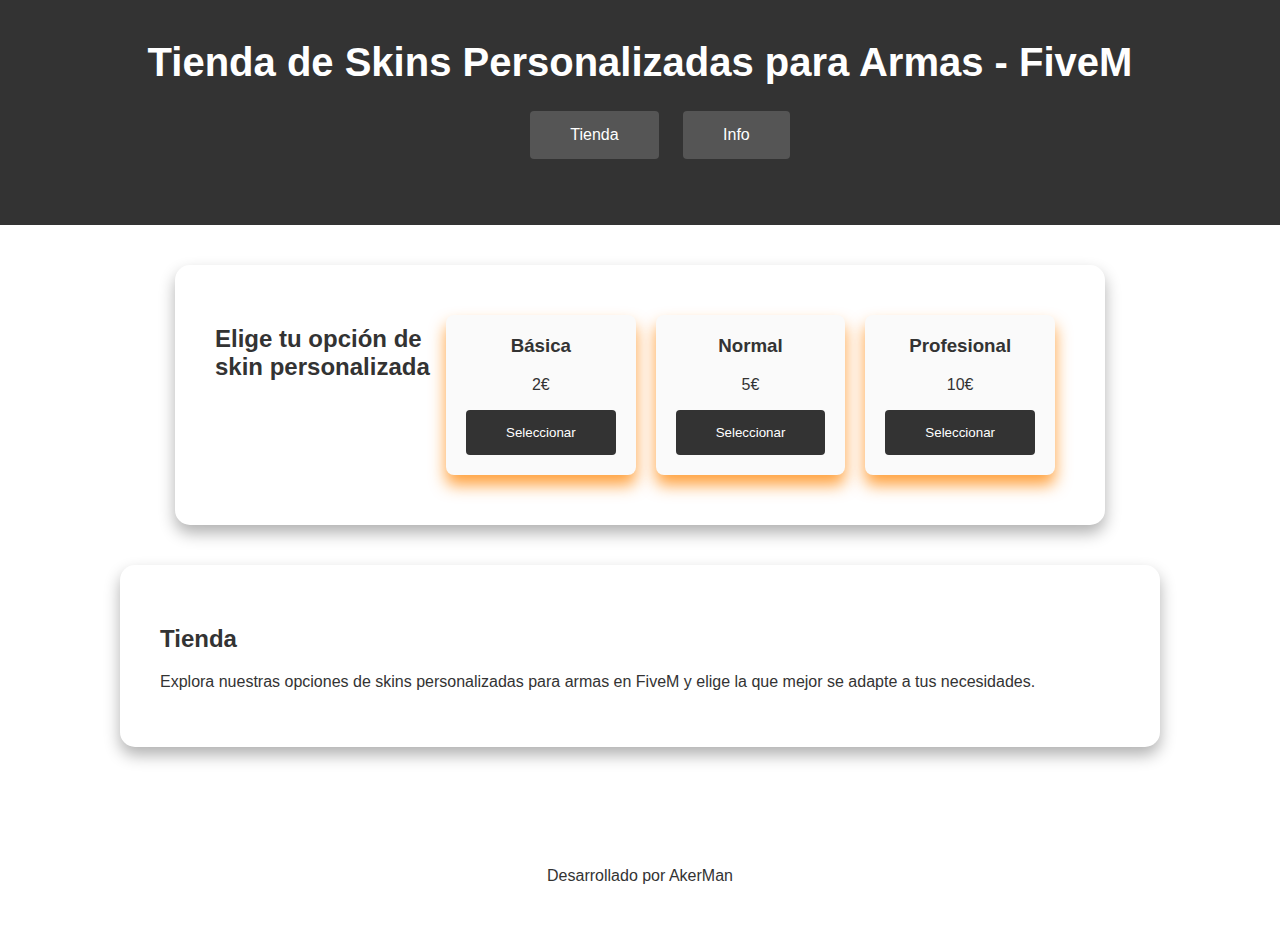
<file: index.html>
<!DOCTYPE html>
<html lang="es">
<head>
    <meta charset="UTF-8">
    <meta name="viewport" content="width=device-width, initial-scale=1.0">
    <title>Tienda de Skins Personalizadas para Armas - FiveM</title>
    <link rel="stylesheet" href="styles.css">
    <script src="https://www.paypal.com/sdk/js?client-id=AUD-rcq7CfoNnLbzvhHndQnb75S4v68084W1fdAMvJgIY_Wjuj17tiUOdlFdv6DCPr5sIdGc_l0eS1cj&currency=EUR"></script>
    <script src="https://cdn.emailjs.com/dist/email.min.js"></script>
    
    <script>
        (function(){
            emailjs.init('EEwWK5S0Ttv2UWpMFUz3Q5cILpVuEnGsAp6Jlj80yzdU9xbKnedOl9QGPUVUjxb4DgkbNImWUYP0bkKD'); // Reemplaza con tu user_id
        })();
    </script>
</head>
<body>
    <header>
        <h1>Tienda de Skins Personalizadas para Armas - FiveM</h1>
        <nav>
            <ul>
                <a href="index.html" class="btn">Tienda</a>
                <a href="info.html" class="btn">Info</a>
                
            </ul>
        </nav>
    </header>
    <main>
        <section id="pricing-options">
            <h2>Elige tu opción de skin personalizada</h2>
            <div class="option" data-price="2">
                <h3>Básica</h3>
                <p>2€</p>
                <button>Seleccionar</button>
            </div>
            <div class="option" data-price="5">
                <h3>Normal</h3>
                <p>5€</p>
                <button>Seleccionar</button>
            </div>
            <div class="option" data-price="10">
                <h3>Profesional</h3>
                <p>10€</p>
                <button>Seleccionar</button>
            </div>
        </section>
        <section id="form-section" style="display: none;">
            <h2>Solicita tu Skin Personalizada</h2>
            <form id="custom-skin-form">
                <label for="full-name">Nombre Completo:</label>
                <input type="text" id="full-name" name="full-name" required>
                
                <label for="email">Correo Electrónico:</label>
                <input type="email" id="email" name="email" required>
                
                <label for="phone">Número de Teléfono:</label>
                <input type="tel" id="phone" name="phone" required>
                
                <label for="country">País:</label>
                <select id="country" name="country" required>
                    <option value="">Selecciona tu país</option>
                    <option value="es">España</option>
                    <option value="mx">México</option>
                    <option value="ar">Argentina</option>
                    <option value="cl">Chile</option>
                    <option value="en">Ingles</option>
                </select>
                
                <label for="weapon">Tipo de Arma:</label>
                <input type="text" id="weapon" name="weapon" required>
                
                <label for="description">Descripción Detallada de la Skin:</label>
                <textarea id="description" name="description" rows="4" required></textarea>
                
                <input type="hidden" id="price" name="price">
                
                <div id="paypal-button-container" class="PaypalButton"></div>
            </form>
            <div id="form-result"></div>
        </section>
        
        <section id="shop">
            <h2>Tienda</h2>
            <p>Explora nuestras opciones de skins personalizadas para armas en FiveM y elige la que mejor se adapte a tus necesidades.</p>
        </section>
    </main>
    <script src="scripts.js"></script>
    <footer class="footer">Desarrollado por AkerMan</footer>
</body>
</html>
</file>
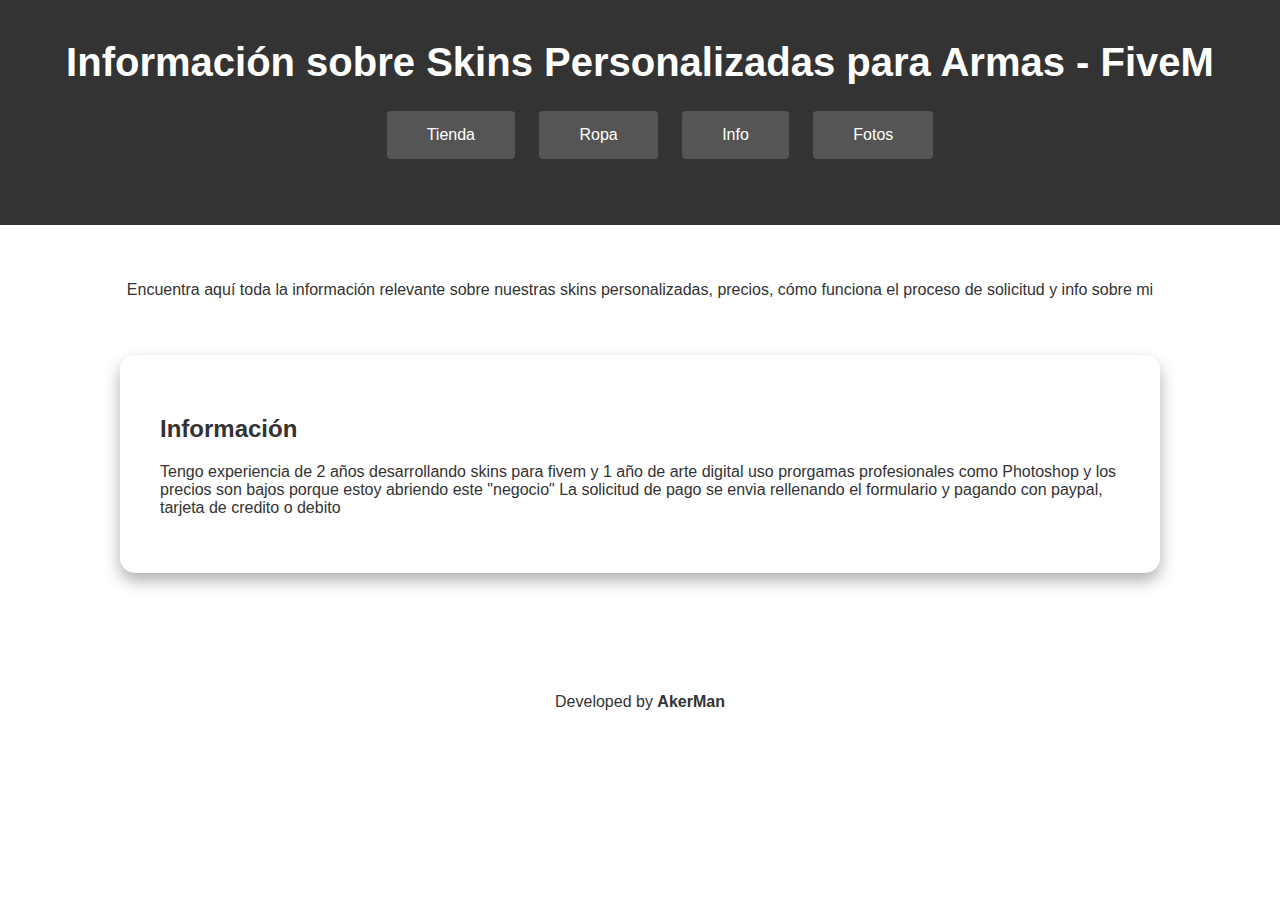
<file: info.html>
<!DOCTYPE html>
<html lang="es">
<head>
    <meta charset="UTF-8">
    <meta name="viewport" content="width=device-width, initial-scale=1.0">
    <title>Información sobre AkerMan (Desarrollador) Personalizadas para Armas - FiveM</title>
    <link rel="stylesheet" href="styles.css">
    <script src="https://www.paypal.com/sdk/js?client-id=AUD-rcq7CfoNnLbzvhHndQnb75S4v68084W1fdAMvJgIY_Wjuj17tiUOdlFdv6DCPr5sIdGc_l0eS1cj&currency=EUR"></script>
    <script src="https://cdn.emailjs.com/dist/email.min.js"></script>
    <meta name="viewport" content="width=device-width, initial-scale=1.0">
    <script>
        (function(){
            emailjs.init('EEwWK5S0Ttv2UWpMFUz3Q5cILpVuEnGsAp6Jlj80yzdU9xbKnedOl9QGPUVUjxb4DgkbNImWUYP0bkKD'); // Reemplaza con tu user_id
        })();
    </script>
</head>
<body>
    <header>
        <h1>Información sobre Skins Personalizadas para Armas - FiveM</h1>
        <nav>
            <ul>
                <a href="index.html" class="btn">Tienda</a>
                <a href="ropa.html" class="btn">Ropa</a>
                <a href="info.html" class="btn">Info</a>
                <a href="fotos.html" class="btn">Fotos</a>             
            </ul>
        </nav>
    </header>
    <main>
        <p>Encuentra aquí toda la información relevante sobre nuestras skins personalizadas, precios, cómo funciona el proceso de solicitud y info sobre mi</p>
        <section id="info">
            <h2>Información</h2>
            <p>Tengo experiencia de 2 años desarrollando skins para fivem y 1 año de arte digital uso prorgamas profesionales como Photoshop y los precios son bajos porque estoy abriendo este "negocio" La solicitud de pago se envia rellenando el formulario y pagando con paypal, tarjeta de credito o debito</p>
        </section>
    </main>
    <footer class="footer">Developed by <strong>&nbsp;AkerMan</strong></footer>
</body>
</html>
</file>
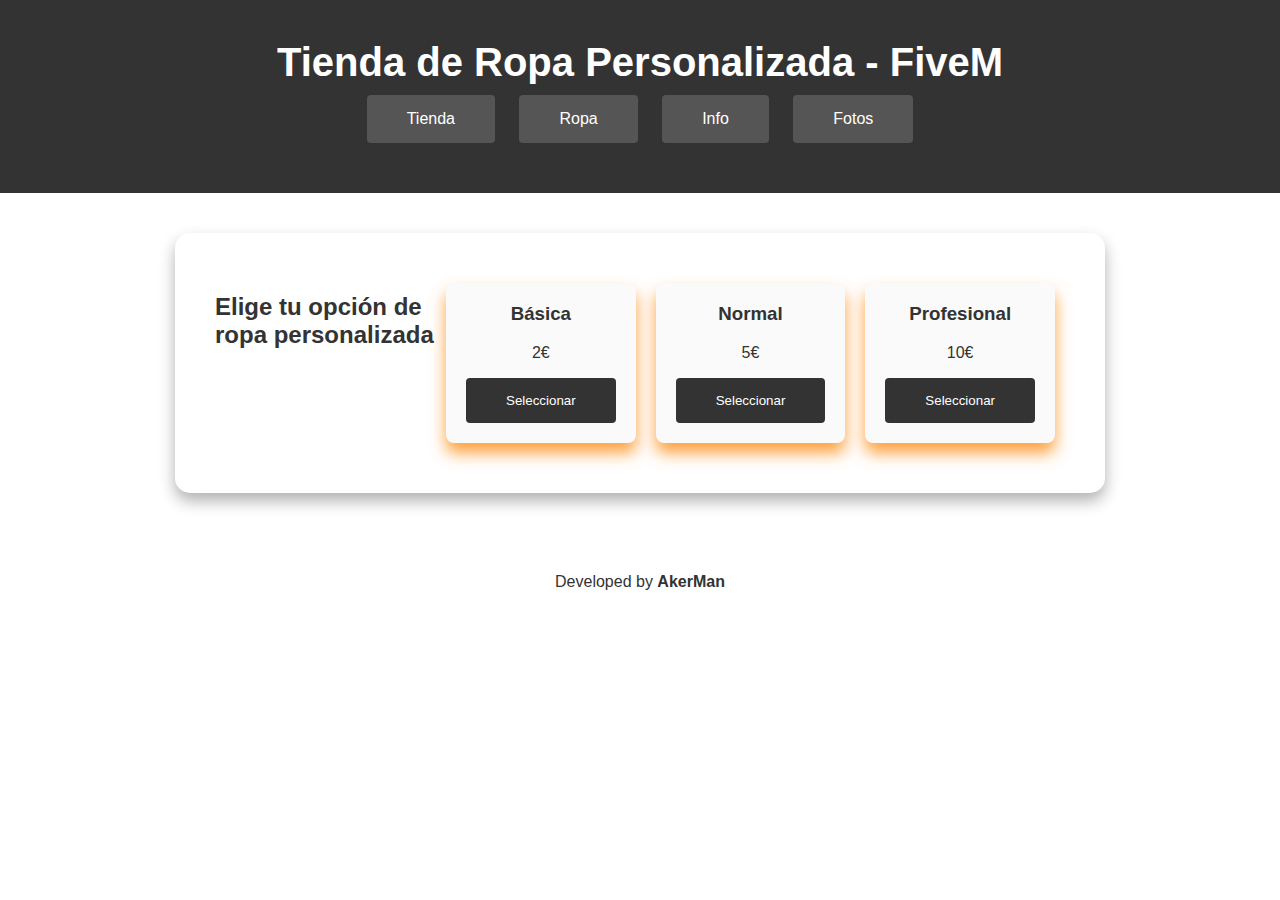
<file: ropa.html>
<!DOCTYPE html>
<html lang="es">
<head>
    <meta charset="UTF-8">
    <meta name="viewport" content="width=device-width, initial-scale=1.0">
    <title>Tienda de Ropa Personalizada - FiveM</title>
    <link rel="stylesheet" href="styles.css">
    <script src="https://www.paypal.com/sdk/js?client-id=AUD-rcq7CfoNnLbzvhHndQnb75S4v68084W1fdAMvJgIY_Wjuj17tiUOdlFdv6DCPr5sIdGc_l0eS1cj&currency=EUR"></script>
    <script src="https://cdn.emailjs.com/dist/email.min.js"></script>
    <script>
        (function(){
            emailjs.init('EEwWK5S0Ttv2UWpMFUz3Q5cILpVuEnGsAp6Jlj80yzdU9xbKnedOl9QGPUVUjxb4DgkbNImWUYP0bkKD'); // Reemplaza con tu user_id
        })();
    </script>
</head>
<body>
    <header>
        <h1>Tienda de Ropa Personalizada - FiveM</h1>
        <nav>
            <a href="index.html" class="btn">Tienda</a>
            <a href="ropa.html" class="btn">Ropa</a>
            <a href="info.html" class="btn">Info</a>
            <a href="fotos.html" class="btn">Fotos</a>
        </nav>
        
    </header>
    <main>
        <section id="pricing-options">
            <h2>Elige tu opción de ropa personalizada</h2>
            <div class="option" data-price="2">
                <h3>Básica</h3>
                <p>2€</p>
                <button>Seleccionar</button>
            </div>
            <div class="option" data-price="5">
                <h3>Normal</h3>
                <p>5€</p>
                <button>Seleccionar</button>
            </div>
            <div class="option" data-price="10">
                <h3>Profesional</h3>
                <p>10€</p>
                <button>Seleccionar</button>
            </div>
        </section>
        <section id="form-section" style="display: none;">
            <h2>Solicita tu Ropa Personalizada</h2>
            <form id="custom-clothing-form">
                <label for="full-name">Nombre Completo:</label>
                <input type="text" id="full-name" name="full-name" required>
                
                <label for="email">Correo Electrónico:</label>
                <input type="email" id="email" name="email" required>
                
                <label for="phone">Número de Teléfono:</label>
                <input type="tel" id="phone" name="phone" required>
                
                <label for="country">País:</label>
                <select id="country" name="country" required>
                    <option value="">Selecciona tu país</option>
                    <option value="es">España</option>
                    <option value="mx">México</option>
                    <option value="ar">Argentina</option>
                    <option value="cl">Chile</option>
                    <!-- Agrega más opciones de países según sea necesario -->
                </select>
                
                <label for="clothing-type">Parte del cuerpo:</label>
                <input type="text" id="clothing-type" name="clothing-type" required>
                
                <label for="description">Descripción Detallada de la Ropa:</label>
                <textarea id="description" name="description" rows="4" required></textarea>
                
                <input type="hidden" id="price" name="price">
                
                <div id="paypal-button-container" class="PaypalButton"></div>
            </form>
            <div id="form-result"></div>
        </section>
    </main>
    <script src="scripts.js"></script>
    <footer class="footer">Developed by <strong>&nbsp;AkerMan</strong></footer>

</body>
</html>
</file>
<file: styles.css>
/* Estilos generales */
body {
    font-family: 'Arial', sans-serif;
    background-color: #ffffff;
    color: #333;
    margin: 0;
    padding: 0;
}

header {
    background-color: #333;
    color: #fff;
    padding: 40px 0;
    text-align: center;
}

header h1 {
    margin: 0;
    font-size: 2.5rem;
    animation: fadeInDown 1s ease-in-out;
}

main {
    display: flex;
    flex-direction: column;
    align-items: center;
    padding: 40px;
}

section {
    width: 80%;
    margin: 40px 0;
    padding: 40px;
    background-color: #fff;
    border-radius: 15px;
    box-shadow: 0 8px 16px #0000004f;
    animation: fadeInUp 1s ease-in-out;
}

.section {
    width: 80%;
    margin: 40px 0;
    padding: 40px;
    background-color: #fff;
    border-radius: 15px;
    box-shadow: 0 8px 16px #0000004f;
    animation: fadeInUp 1s ease-in-out;
}

#pricing-options {
    display: flex;
    justify-content: space-around;
    max-width: 850px; /* Ajustado a max-width para mejor responsividad */
    margin: 0 auto; /* Centrar opciones de precio */
}

/* Estilos base para los botones */


@media (max-width: 480px) {
    .option {
        padding: 10px; /* Reducir aún más el padding para pantallas muy pequeñas */
    }
}


.option:hover {
    transform: scale(1.05);
}

.option h3 {
    margin-top: 0;
}

button {
    background-color: #333;
    color: #fff;
    border: none;
    padding: 15px 40px; /* Ajustado el padding para botones */
    border-radius: 4px;
    cursor: pointer;
    transition: background-color 0.3s;
}

button:hover {
    background-color: #555;
}

form {
    display: flex;
    flex-direction: column;
}

form label {
    margin-top: 30px;
    font-weight: bold;
    color: #333;
}

form input, form select, form textarea {
    margin-top: 5px;
    padding: 20px;
    border: 1px solid #ccc;
    border-radius: 4px;
    width: 100%;
    box-shadow: inset 0 1px 3px rgba(0, 0, 0, 0.1);
    transition: border-color 0.3s, box-shadow 0.3s;
}

form input:focus, form select:focus, form textarea:focus {
    border-color: #666;
    box-shadow: 0 0 8px rgba(102, 102, 102, 0.3);
    outline: none;
}

textarea {
    resize: vertical;
}

#form-result p {
    background-color: #dff0d8;
    color: #3c763d;
    padding: 15px;
    border-radius: 4px;
    margin-top: 20px;
}

/* Animations */
@keyframes fadeInDown {
    from {
        opacity: 0;
        transform: translateY(-20px);
    }
    to {
        opacity: 1;
        transform: translateY(0);
    }
}

@keyframes fadeInUp {
    from {
        opacity: 0;
        transform: translateY(20px);
    }
    to {
        opacity: 1;
        transform: translateY(0);
    }
}

@media (max-width: 768px) {
    /* Estilos específicos para pantallas pequeñas */
    body {
        font-size: 14px;
    }
    header {
        padding: 20px 0;
    }
    /* Ajusta otros estilos según sea necesario */
}

/* Estilos base para los botones */

@media (max-width: 1024px) {
    .option {
        width: 150px; /* Ancho más estrecho para pantallas medianas */
        padding: 15px; /* Reducir el padding */
    }
}

/* Estilos base para los botones */
.option {
    text-align: center;
    padding: 20px;
    background-color: #fafafa;
    border-radius: 8px;
    box-shadow: 0 10px 16px #ff8400c2;
    transition: transform 0.3s;
    cursor: pointer;
    width: 200px; /* Ancho fijo inicial */
    margin: 10px; /* Margen entre los botones */
}

/* Media queries para ajustar los estilos según el tamaño de la pantalla */
@media (max-width: 1024px) {
    .option {
        width: 150px; /* Ancho más estrecho para pantallas medianas */
        padding: 15px; /* Reducir el padding */
    }
}

@media (max-width: 768px) {
    .option {
        width: 100%; /* Ancho completo para pantallas pequeñas */
        max-width: 300px; /* Ancho máximo para evitar que se extienda demasiado */
    }
}

@media (max-width: 480px) {
    .option {
        padding: 10px; /* Reducir aún más el padding para pantallas muy pequeñas */
    }
}




.PaypalButton {
    margin: 30px auto;
    display: flex;
    justify-content: center;
}

footer {
    margin: 40px auto;
    display: flex;
    justify-content: center;
}

/* Estilos específicos para la página de Información (info.html) */
.info-content {
    line-height: 1.6;
    max-width: 800px; /* Ajustado el ancho máximo para mejor legibilidad */
    margin: 0 auto; /* Centrar el contenido */
}

.btn {
    display: inline-block;
    margin: 10px;
    padding: 15px 40px;
    background-color: #555;
    color: #fff;
    text-decoration: none;
    border-radius: 4px;
    transition: background-color 0.3s;
}

.btn:hover {
    background-color: #333;
}

/* Estilos para las fotos */
/* Estilos para las fotos */
.photo {
    padding: 10px;
    margin-bottom: 20px;
    border: 2px solid #ccc;
    border-radius: 10px;
    box-shadow: 0 4px 8px rgba(0, 0, 0, 0.1);
    transition: transform 0.3s ease-in-out;
    display: inline-block; /* Permite que se alineen en línea */
    cursor: pointer; /* Cambia el cursor al pasar sobre las imágenes */
}

.photo img {
    width: 100%; /* Hace que la imagen ocupe todo el contenedor */
    height: auto;
    border-radius: 10px;
    transition: transform 0.3s ease-in-out;
}

.photo:hover {
    transform: scale(1.05);
}

/* Estilo para la imagen ampliada */
/* Estilos del modal */
.modal {
    display: none;
    position: fixed;
    z-index: 1000;
    left: 0;
    top: 0;
    width: 100%;
    height: 100%;
    background-color: rgba(0, 0, 0, 0.7);
    overflow: auto;
}

.modal-content {
    margin: auto;
    display: block;
    width: 80%;
    max-width: 800px;
    max-height: 80%;
}

.close {
    position: absolute;
    top: 15px;
    right: 35px;
    color: #f1f1f1;
    font-size: 40px;
    font-weight: bold;
    cursor: pointer;
}

.modal-container {
    position: fixed;
    width: 100vw;
    height: 100vh;
    display: flex;
    align-items: center;
    justify-content: center;
}

.modal-container img {
    z-index: 1;
}

.modal-container::after{
    content:'';
    position: fixed;
    width: 100vw;
    height: 100vh;
    top: 0;
    left: 0;
    background-color:rgba(0,0,0,0.50);
}
</file>
